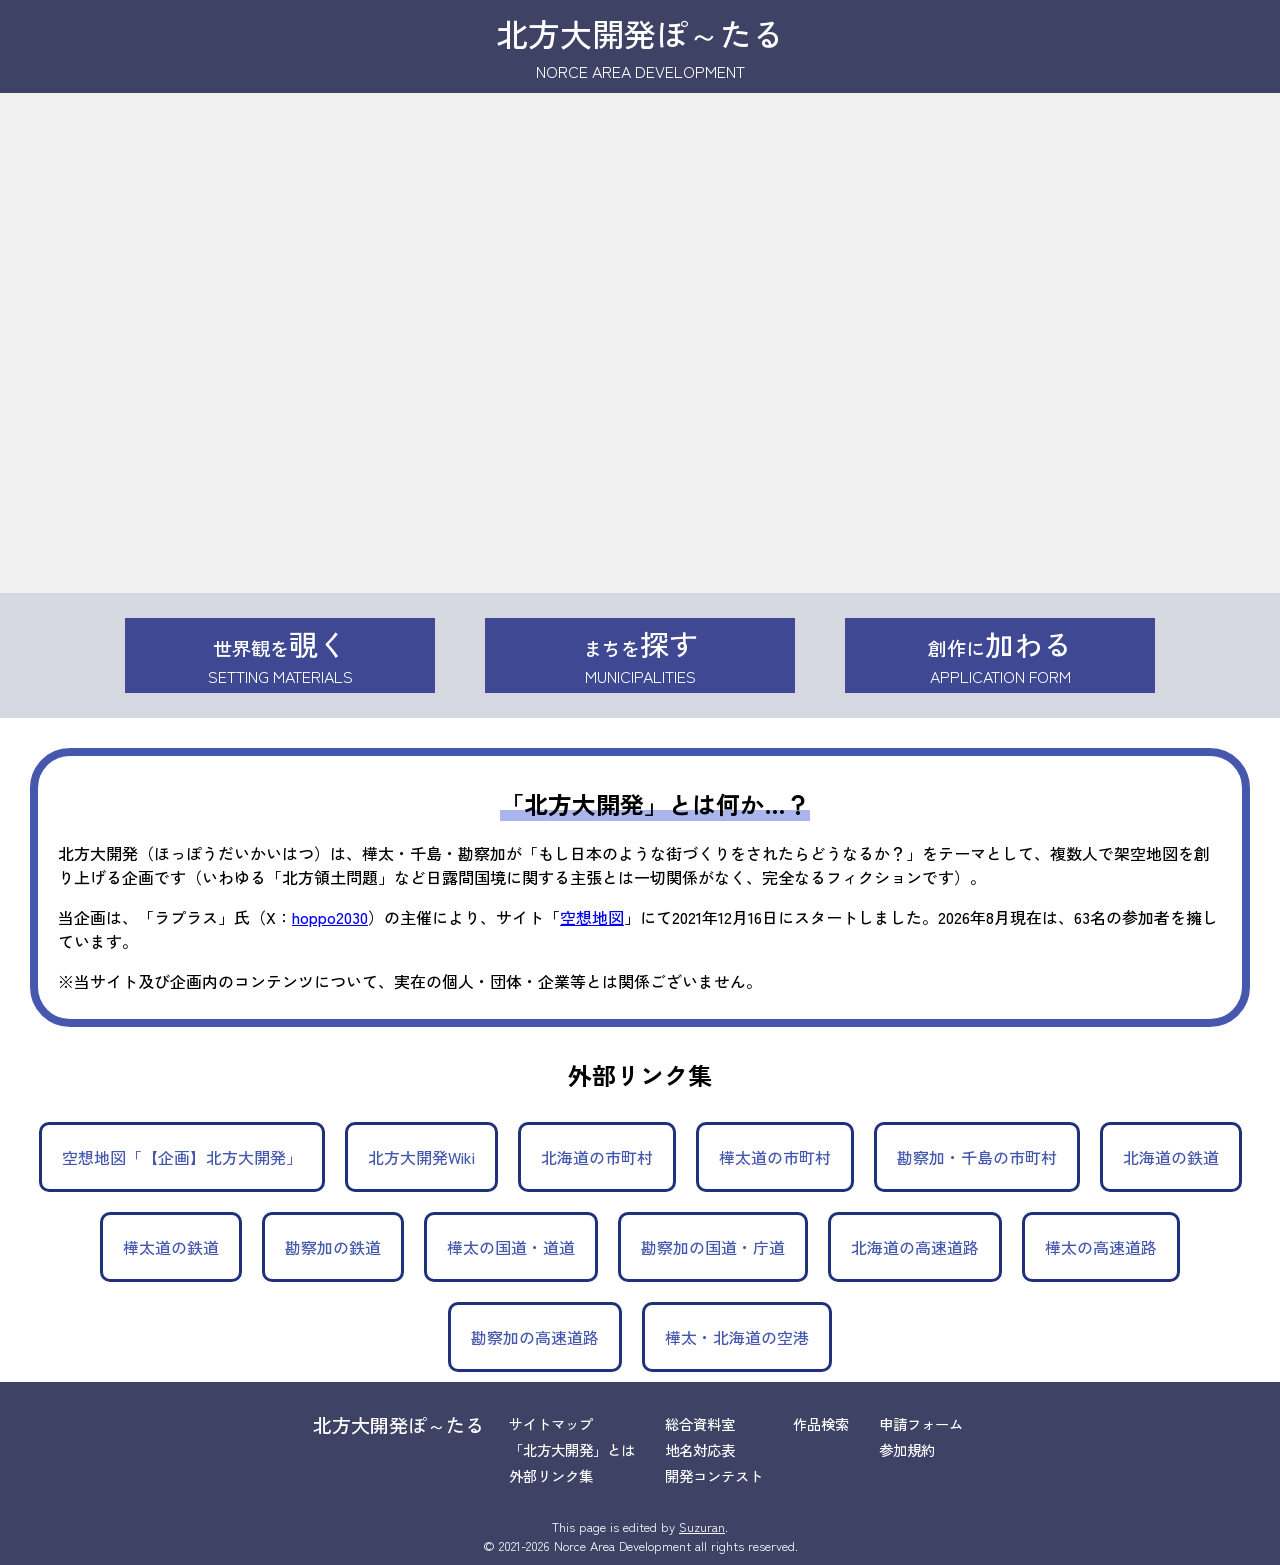
<file: index.html>
<!DOCTYPE html>
<html>
<head>
 <title>北方大開発ぽ～たる</title>
 <meta charset="UTF-8">
 <meta http-equiv="Content-Type" content="text/html; charset=UTF-8">
 <link rel="stylesheet" href="css/mainstyle.css" />
 <link rel="stylesheet" href="css/toppage.css" />
 <script src="javascript/mainscript.js"></script>
 <meta http-equiv="X-UA-Compatible" content="IE=edge" />
 <meta name="viewport" content="width=device-width, initial-scale=1.0">
 <meta name="description" content="架空地図創作企画「北方大開発」のポータルサイトです。">
 <meta name="format-detection" content="telephone=no, email=no, address=no">
 <meta name="theme-color" content="#3E4365">
 <meta name="twitter:card" content="summary_large_image">
 <meta name="twitter:url" content="https://hoppo.suzuran09.jp/">
 <meta name="twitter:title" content="北方大開発ぽ～たる">
 <meta name="twitter:description" content="架空地図創作企画「北方大開発」のポータルサイトです。">
 <meta name="twitter:image" content="img/thumbnail/gojostation.jpg">
 <link rel="icon" href="/favicon.ico" type="image/x-icon">
 <link rel="apple-touch-icon-precomposed" href="img/icon.jpg" />
 <meta name="application-name" content="北方大開発ぽ～たる">
 
 <link rel="preconnect" href="https://fonts.googleapis.com">
 <link rel="preconnect" href="https://fonts.gstatic.com" crossorigin>
 <link href="https://fonts.googleapis.com/css2?family=Zen+Kaku+Gothic+New:wght@300;400;500;700;900&display=swap" rel="stylesheet">
 <!--
 <link rel="stylesheet" href="https://unpkg.com/leaflet@1.9.4/dist/leaflet.css" integrity="sha256-p4NxAoJBhIIN+hmNHrzRCf9tD/miZyoHS5obTRR9BMY=" crossorigin=""/>
 <script src="https://unpkg.com/leaflet@1.9.4/dist/leaflet.js" integrity="sha256-20nQCchB9co0qIjJZRGuk2/Z9VM+kNiyxNV1lvTlZBo=" crossorigin=""></script>
 -->
</head>

<body>
<header>
 <h1>北方大開発ぽ～たる</h1>
 <span>NORCE AREA DEVELOPMENT</span>
</header>

<main>
 <div class="image-holder"></div>
 <div class="grid-wrapper">
  <label class="grid-item" for="expand-item1">
   <input type="checkbox" id="expand-item1">
   <div>世界観を<span>覗く</span></div>
   <div class="grid-item-english">SETTING MATERIALS</div>
   <div class="grid-hided" id="hidden-item1">
    <ul>
     <li><a>総合資料室</a></li>
     <li><a>地名対応表</a></li>
     <li><a>開発コンテスト</a></li>
    </ul>
   </div>
  </label>
  <label class="grid-item" for="expand-item2">
   <input type="checkbox" id="expand-item2">
   <div>まちを<span>探す</span></div>
   <div class="grid-item-english">MUNICIPALITIES</div>
   <div class="grid-hided" id="hidden-item2">
    <ul>
     <li><a href="municipalities/search.html">作品検索</a></li>
    </ul>
   </div>
  </label>
  <label class="grid-item" for="expand-item3">
   <input type="checkbox" id="expand-item3">
   <div>創作に<span>加わる</span></div>
   <div class="grid-item-english">APPLICATION FORM</div>
   <div class="grid-hided" id="hidden-item3">
    <ul>
     <li><a>申請フォーム</a></li>
     <li><a>参加規約</a></li>
    </ul>
   </div>
  </label>
 </div>

 <div id="about">
  <h2><span>「北方大開発」とは何か…？</span></h2>
  <p>北方大開発（ほっぽうだいかいはつ）は、樺太・千島・勘察加が「もし日本のような街づくりをされたらどうなるか？」をテーマとして、複数人で架空地図を創り上げる企画です（いわゆる「北方領土問題」など日露間国境に関する主張とは一切関係がなく、完全なるフィクションです）。</p>
  <p>当企画は、「ラプラス」氏（X：<a href="https://x.com/hoppo2030">hoppo2030</a>）の主催により、サイト「<a href="https://any.chi-zu.net">空想地図</a>」にて2021年12月16日にスタートしました。2026年8月現在は、63名の参加者を擁しています。</p>
  <p>※当サイト及び企画内のコンテンツについて、実在の個人・団体・企業等とは関係ございません。</p>
 </div>

 <div id="links">
  <h2>外部リンク集</h2>
  <ul>
   <li><a href="https://any.chi-zu.net/31468.html">空想地図「【企画】北方大開発」</a></li>
   <li><a href="https://wikiwiki.jp/hoppo/">北方大開発Wiki</a></li>
   <li><a href="https://any.chi-zu.net/62446.html">北海道の市町村</a></li>
   <li><a href="https://any.chi-zu.net/62447.html">樺太道の市町村</a></li>
   <li><a href="https://any.chi-zu.net/62542.html">勘察加・千島の市町村</a></li>
   <li><a href="https://any.chi-zu.net/44582.html">北海道の鉄道</a></li>
   <li><a href="https://any.chi-zu.net/31714.html">樺太道の鉄道</a></li>
   <li><a href="https://any.chi-zu.net/33734.html">勘察加の鉄道</a></li>
   <li><a href="https://any.chi-zu.net/60914.html">樺太の国道・道道</a></li>
   <li><a href="https://any.chi-zu.net/63660.html">勘察加の国道・庁道</a></li>
   <li><a href="https://any.chi-zu.net/67857.html">北海道の高速道路</a></li>
   <li><a href="https://any.chi-zu.net/52829.html">樺太の高速道路</a></li>
   <li><a href="https://any.chi-zu.net/51109.html">勘察加の高速道路</a></li>
   <li><a href="https://any.chi-zu.net/60197.html">樺太・北海道の空港</a></li>
  </ul>
 </div>

</main>

<footer>
 <div class="footer-list">
  <p><a>北方大開発ぽ～たる</a></p>
  <ul>
   <li><a href="https://hoppo.suzuran09.jp/sitemap.html">サイトマップ</a></li>
   <li><a href="#about">「北方大開発」とは</a></li>
   <li><a href="#links">外部リンク集</a></li>
  </ul>
  <ul>
   <li><a href="https://hoppo.suzuran09.jp/sitemap.html">総合資料室</a></li>
   <li><a href="#about">地名対応表</a></li>
   <li><a href="#links">開発コンテスト</a></li>
  </ul>
  <ul>
   <li><a href="https://hoppo.suzuran09.jp/sitemap.html">作品検索</a></li>
  </ul>
  <ul>
   <li><a href="https://hoppo.suzuran09.jp/sitemap.html">申請フォーム</a></li>
   <li><a href="#about">参加規約</a></li>
  </ul>
 </div>
 <div class="footer-message">
  <p>This page is edited by <a href="https://portal.suzuran09.jp/">Suzuran</a>.</p>
  <p>&copy; 2021-2026 Norce Area Development all rights reserved.</p>
 </div>
</footer>
</body>
</file>
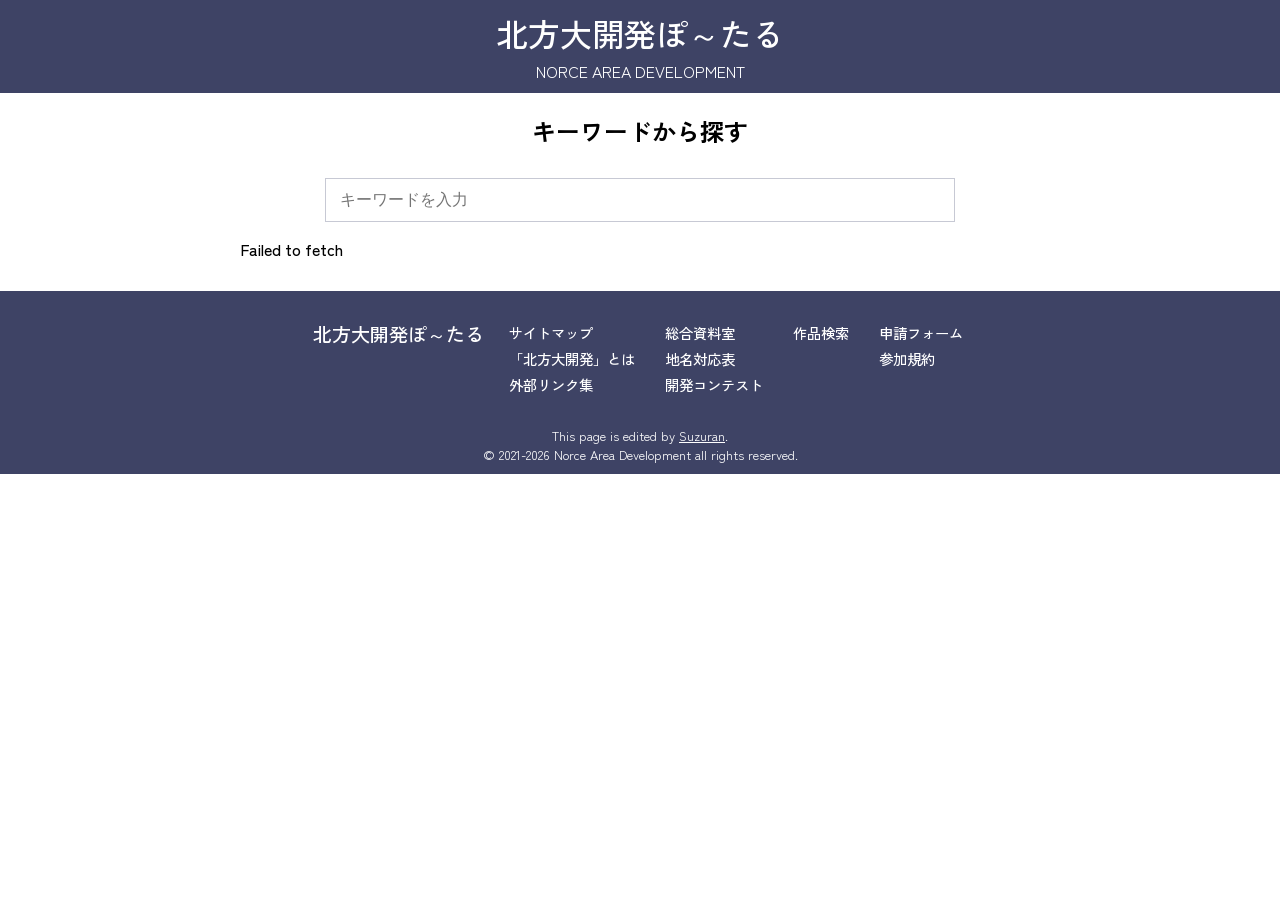
<file: municipalities/search.html>
<!DOCTYPE html>
<html>
<head>
 <title>作品検索｜北方大開発ぽ～たる</title>
 <meta charset="UTF-8">
 <meta http-equiv="Content-Type" content="text/html; charset=UTF-8">
 <link rel="stylesheet" href="../css/mainstyle.css" />
 <link rel="stylesheet" href="../css/search.css" />
 <script src="../javascript/mainscript.js"></script>
 <script src="../javascript/search.js"></script>
 <meta http-equiv="X-UA-Compatible" content="IE=edge" />
 <meta name="viewport" content="width=device-width, initial-scale=1.0">
 <meta name="description" content="架空地図創作企画「北方大開発」のポータルサイトです。">
 <meta name="format-detection" content="telephone=no, email=no, address=no">
 <meta name="theme-color" content="#3E4365">
 <meta name="twitter:card" content="summary_large_image">
 <meta name="twitter:url" content="https://hoppo.suzuran09.jp/municipalities/search.html">
 <meta name="twitter:title" content="作品検索｜北方大開発ぽ～たる">
 <meta name="twitter:description" content="架空地図創作企画「北方大開発」のポータルサイトです。">
 <meta name="twitter:image" content="img/thumbnail/gojostation.jpg">
 <link rel="icon" href="../favicon.ico" type="image/x-icon">
 <link rel="apple-touch-icon-precomposed" href="../img/icon.jpg" />
 <meta name="application-name" content="北方大開発ぽ～たる">
 
 <link rel="preconnect" href="https://fonts.googleapis.com">
 <link rel="preconnect" href="https://fonts.gstatic.com" crossorigin>
 <link href="https://fonts.googleapis.com/css2?family=Zen+Kaku+Gothic+New:wght@300;400;500;700;900&display=swap" rel="stylesheet">
 <!--
 <link rel="stylesheet" href="https://unpkg.com/leaflet@1.9.4/dist/leaflet.css" integrity="sha256-p4NxAoJBhIIN+hmNHrzRCf9tD/miZyoHS5obTRR9BMY=" crossorigin=""/>
 <script src="https://unpkg.com/leaflet@1.9.4/dist/leaflet.js" integrity="sha256-20nQCchB9co0qIjJZRGuk2/Z9VM+kNiyxNV1lvTlZBo=" crossorigin=""></script>
 -->
</head>

<body>
<header>
 <h1>北方大開発ぽ～たる</h1>
 <span>NORCE AREA DEVELOPMENT</span>
</header>

<main>
 <h2>キーワードから探す</h2>
 <div class="search">
  <form method="get" action="#" class="search-form">
   <input type="text" id="search-box" placeholder="キーワードを入力">
  </form>
  <ul id="search-list" class="search-list"></ul>
 </div>
</main>

<footer>
 <div class="footer-list">
  <p><a>北方大開発ぽ～たる</a></p>
  <ul>
   <li><a href="https://hoppo.suzuran09.jp/sitemap.html">サイトマップ</a></li>
   <li><a href="#about">「北方大開発」とは</a></li>
   <li><a href="#links">外部リンク集</a></li>
  </ul>
  <ul>
   <li><a href="https://hoppo.suzuran09.jp/sitemap.html">総合資料室</a></li>
   <li><a href="#about">地名対応表</a></li>
   <li><a href="#links">開発コンテスト</a></li>
  </ul>
  <ul>
   <li><a href="https://hoppo.suzuran09.jp/sitemap.html">作品検索</a></li>
  </ul>
  <ul>
   <li><a href="https://hoppo.suzuran09.jp/sitemap.html">申請フォーム</a></li>
   <li><a href="#about">参加規約</a></li>
  </ul>
 </div>
 <div class="footer-message">
  <p>This page is edited by <a href="https://portal.suzuran09.jp/">Suzuran</a>.</p>
  <p>&copy; 2021-2026 Norce Area Development all rights reserved.</p>
 </div>
</footer>
</body>
</file>
<file: css/mainstyle.css>
html {
  font-family: 'Zen Kaku Gothic New', sans-serif;
  font-weight: 500;
}

body {
  margin: 0;
  padding: 0;
}

header {
  color: white;
  background-color: #3E4365;
  text-align: center;
  padding: 10px;

  & h1 {
    margin: 0;
    padding: 0;
    font-weight: 500;
  }
  & span {
    margin: 0;
    padding: 0;
    font-weight: 400;
  }

}

h2 {
  text-align: center;
  font-size: 1.5rem;
  margin: 20px 0;
}

footer {
  color: white;
  background-color: #3E4365;
  padding: 10px;
}

.footer-list {
  display: flex;
  justify-content: center;
  flex-wrap: wrap;
  gap: 20px;
  margin: 0;
  padding: 0 20px;
    
  & p {
    font-size: 1.2rem;
  }

  & ul {
    padding: 0;
  }

  & li {
    list-style-type: none;
    margin: 5px;
    font-size: 0.9rem;
    
    & a {
      text-decoration: none;
      color: white;
    }
  }
}

.footer-message {
  text-align: center;
  font-size: 0.8rem;
  margin-top: 10px;
  font-weight: 400;

  & p {
    margin: 0;
    padding: 0;

    & a {
      color: white;
    }
  }
}
</file>
<file: css/toppage.css>
.image-holder {
  width: 100%;
  height: min(calc(75vw), 500px);
  background-color: #f0f0f0;
}

.grid-wrapper {
  display: flex;
  flex-wrap: wrap;
  margin: auto;
  justify-content: center;
  background-color: #D6D8E1;
  align-items: flex-start;
  
  & input {
    display: none;
  }

  & .grid-item {
    display: block;
    width: 300px;
    height: auto;
    background-color: #3E4893;
    color: white;
    text-align: center;
    margin: 25px;
    padding: 5px;
    font-size: 1.2rem;
    cursor: pointer;

    & span {
      font-weight: 500;
      font-size: 1.8rem;
    }

    & .grid-item-english {
      font-size: 1rem;
      font-weight: 400;
    }
  }
}

.grid-hided {
  background-color: white;
  color: black;
  text-align: left;
  font-size: 1rem;
  height: 0;
  overflow: hidden;
  transition: all 0.6s;

  & ul {
    margin: 0;
  }
}

.grid-item input:checked ~ .grid-hided {
  height: 80px;
}

.grid-item:hover {
  background-color: #3E4365;
}

#about {
  border: 8px solid #4558ae;
  border-radius: 40px;
  margin: 30px;
  padding: 10px 20px;

  & h2 {
    margin-left: 30px;

    & span {
      background: linear-gradient(transparent 70%, #a9b5ec 70%);
    }
  }
}

#links {
  text-align: center;

  & ul {
    display: flex;
    justify-content: center;
    flex-wrap: wrap;
    margin: 0;
    padding: 0;

    & li {
      margin: 10px;
      list-style-type: none;
      border: 3px solid #20317b;
      border-radius: 10px;
      transition: transform 0.5s;
      transform: translateY(0);

        & a {
            text-decoration: none;
            color: #4558ae;
            display: block;
            padding: 20px;
        }
    }

    & li:hover {
      transform: translateY(-6px);
    }
  }
}
</file>
<file: css/search.css>
.search {
  max-width: 800px;
  margin: 30px auto;
  padding: 0 20px;
}

.search-form {
  margin-bottom: 15px;
}

#search-box {
  width: 600px;
  max-width: 100%;
  padding: 12px 14px;
  margin: auto;
  border: 1px solid #c7c9d4;
  font-size: 1rem;
  display: block;
}

.search-list {
  list-style: none;
  padding: 0;
  margin: 0;
  display: grid;
  gap: 0;
}

.search-item {
  border-bottom: 1px solid #3E4365;
  padding: 12px 14px;
}

.search-item strong {
  display: inline-block;
  font-size: 1.2rem;
  font-weight: 500;
  margin-right: 10px;
}

.search-item span {
  color: #5c6176;
  font-size: 1rem;
  display: inline;
  font-weight: 400;
}

.search-empty {

}
</file>
